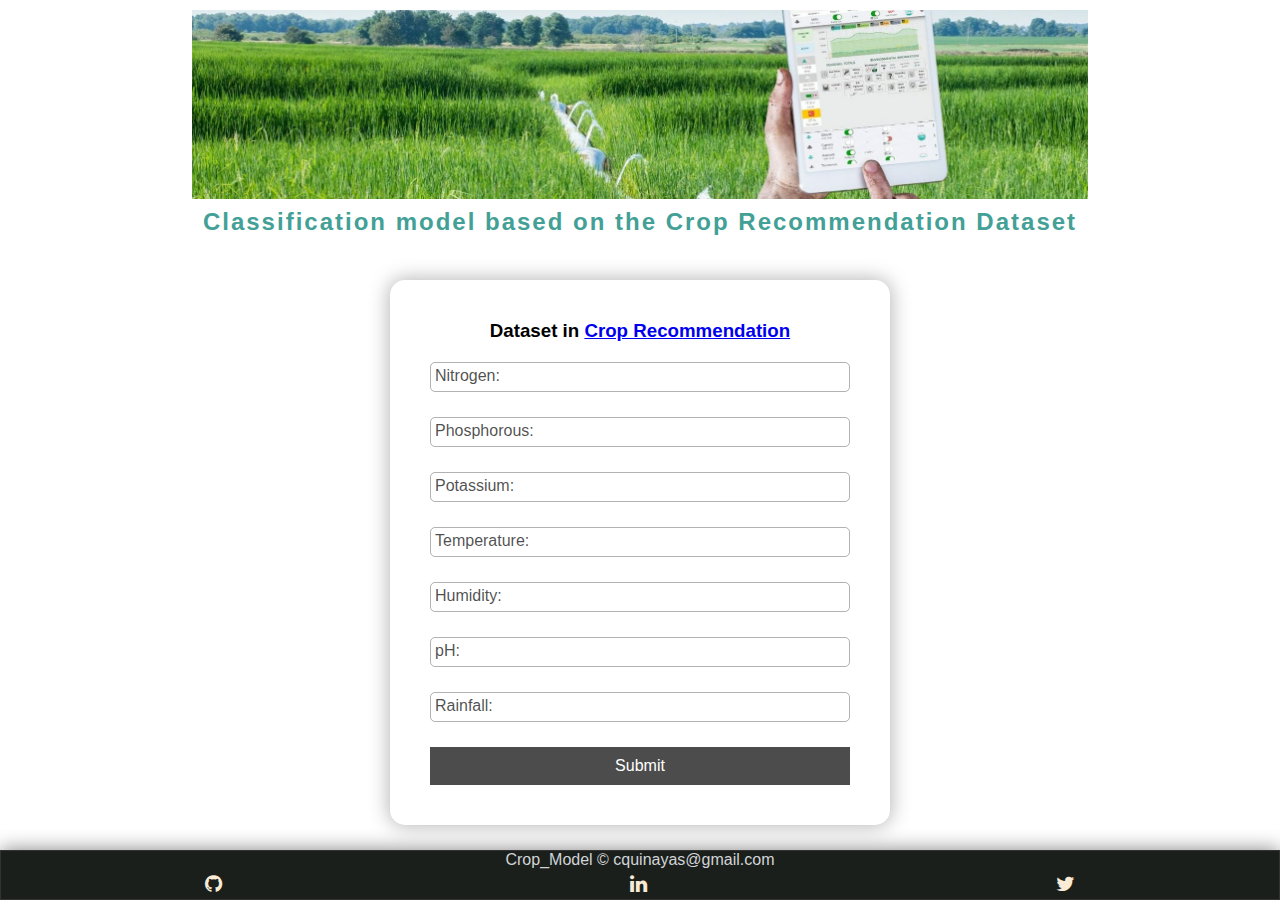
<file: templates/index.html>
<!DOCTYPE html>
<html lang="en">
  <head>
    <meta charset="UTF-8" />
    <meta http-equiv="X-UA-Compatible" content="IE=edge" />
    <meta name="viewport" content="width=device-width, initial-scale=1.0" />
    <title>Crop_Model</title>
    <link rel="stylesheet" href="https://stackpath.bootstrapcdn.com/font-awesome/4.7.0/css/font-awesome.min.css">
    <link rel="stylesheet" href="../static/css/styles.css" />
  </head>
  <body>
    <header>
      <div id="logotipo">
        <img
          class="image"
          src="../static/images/dataset-cover.jpg"
          alt="Crop"
        />
        <h1>Classification model based on the Crop Recommendation Dataset</h1>
      </div>
    </header>

    <div>
      <form action="/result" method="POST" class="form">
        <h3 class="form_title">
          Dataset in
          <a
            href="https://www.kaggle.com/datasets/atharvaingle/crop-recommendation-dataset"
            target="_blank"
            >Crop Recommendation</a
          >
        </h3>
        <input type="text"  autocomplete="off" name="N" class="form__input" />
        <label for="Nitrogen" class="form__label">Nitrogen: </label>

        <input type="text" autocomplete="off" name="P" class="form__input" />
        <label for="Phosphorous" class="form__label">Phosphorous: </label>

        <input type="text" autocomplete="off" name="K" class="form__input" />
        <label for="Potassium" class="form__label">Potassium: </label>

        <input type="text" autocomplete="off" name="Temp" class="form__input" />
        <label for="Temperature" class="form__label">Temperature: </label>

        <input type="text" autocomplete="off" name="Hum" class="form__input" />
        <label for="Humidity" class="form__label">Humidity: </label>

        <input type="text" autocomplete="off" name="pH" class="form__input" />
        <label for="pH" class="form__label">pH: </label>

        <input type="text" autocomplete="off" name="rain" class="form__input" />
        <label for="Rainfall" class="form__label">Rainfall: </label>

        <input type="submit" value="Submit" class="form__submit" />
      </form>
    </div>

    <footer>
      Crop_Model &copy; cquinayas@gmail.com
      <section class="buttons">
        <a href="https://github.com/cquinayas/Crop_Flask_Heroku" target="_blank" class="fa fa-github"></a>
        <a href="https://www.linkedin.com/in/cesar-augusto-quinayas-burgos-544084243/" target="_blank" class="fa fa-linkedin"></a>
        <a href="" class="fa fa-twitter"></a>
      </section>
    </footer>
    <script src="../static/js/form.js"></script>
  </body>
</html>
</file>
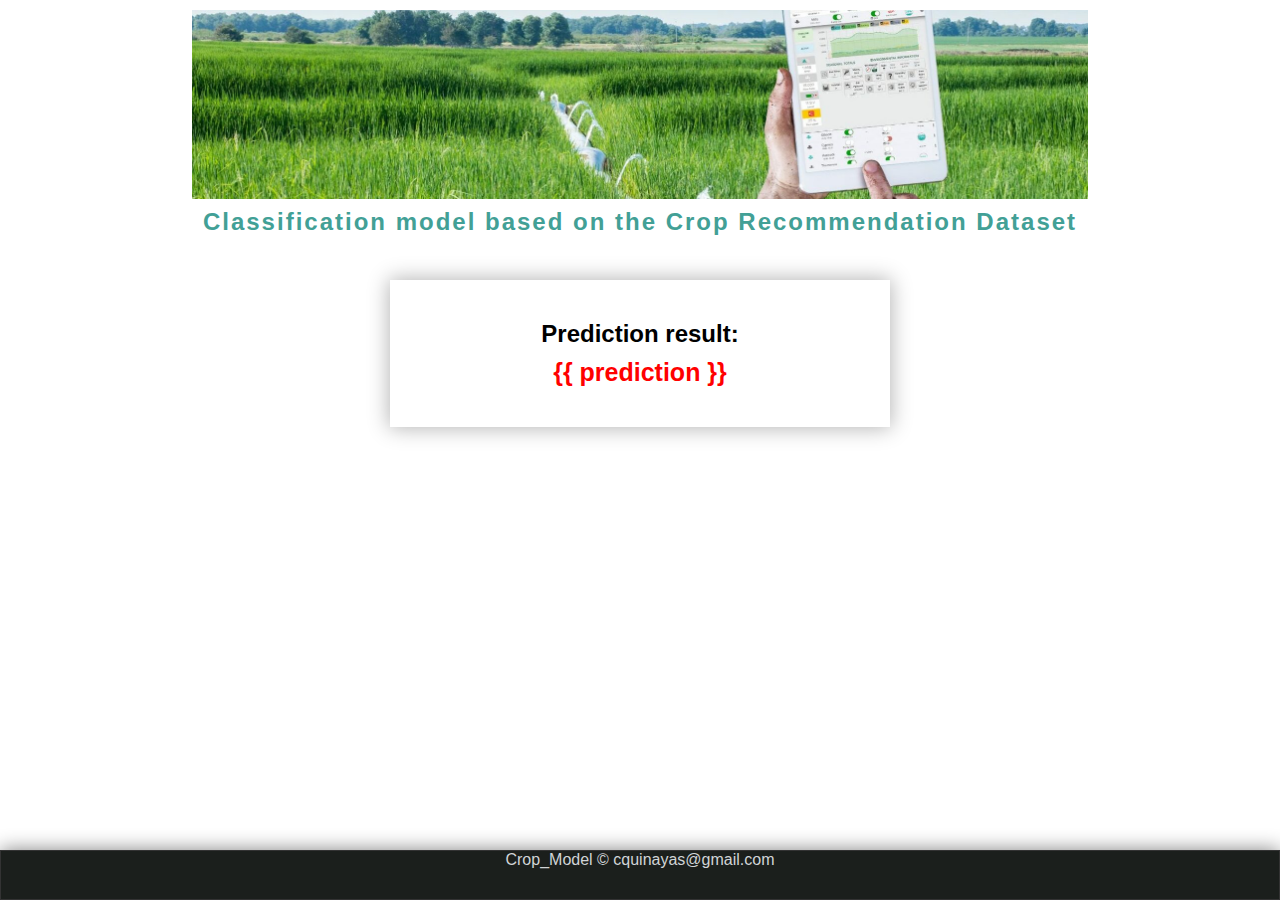
<file: templates/result.html>
<!DOCTYPE html>
<html lang="en">
  <head>
    <meta charset="UTF-8" />
    <meta http-equiv="X-UA-Compatible" content="IE=edge" />
    <meta name="viewport" content="width=device-width, initial-scale=1.0" />
    <title>Crop_Model</title>
    <link rel="stylesheet" href="../static/css/styles.css" />
  </head>
  <body>
    <header>
      <div id="logotipo">
        <img
          class="image"
          src="../static/images/dataset-cover.jpg"
          alt="Crop"
        />
        <h1>Classification model based on the Crop Recommendation Dataset</h1>
      </div>
    </header>
    <div class="result">
      <h2 class="result__h2">Prediction result:</h2>
      <h3 class="result__h3">{{ prediction }}</h3>
    </div>
    <footer>
      Crop_Model &copy; cquinayas@gmail.com
      <section class="buttons">
        <a href="#" class="fa fa-github"></a>
        <a href="#" class="fa fa-linkedin"></a>
        <a href="#" class="fa fa-twitter"></a>
      </section>
    </footer>
  </body>
</html>
</file>
<file: static/css/styles.css>
*{
    padding: 0;
    margin: 0;
    box-sizing: border-box;
}
  
html{
    font-size: 62.5%;
}
  
body{
    font-family: sans-serif;
    font-size: 1.6rem;
    display: grid;
    min-height: 100vh;
    grid-template-rows: auto 1fr auto;
}
#logotipo{
    width: 70%;
    height: 130px;
    margin: 0 auto;
    padding-top: 10px;
    
}

#logotipo img{
    
    width: 100%;
  
}

#logotipo h1{
    
    margin-top: 5px;
    
    font-size: 2.4rem;
    font-weight: bold;
    letter-spacing: 2px;
    
    color: #42a096;

    text-align: center;
    
}
.form{
    width: 500px;
    max-width: 100%;
    margin:  auto;
    margin-top: 150px;
    padding: 40px;
    box-shadow: 0 0 20px 1px rgba(0,0,0,0.3);
    position: relative;  
    border-radius: 15px;
}
.form_title{
    margin-bottom: 20px;
    text-align: center;
}
.form__input, .form__label, .form__submit{
    display: block;
    width: 100%;
    font-size: 1.6rem;
}
.form__input{
    padding: 5px;
    background: transparent;
    border: 1px solid rgba(0,0,0,0.3);
    margin-bottom: 25px;
    border-radius: 5px;
}
.form__input:focus{
    outline: 1px solid rgba(0,0,0,0.7);
}
.form__input:focus + .form__label{
    font-size: 1.4rem;
    margin-top: -75px;
}


.form__label{
    box-sizing: border-box;
    padding-left: 5px;
    position: absolute;
    margin-top: -50px;
    z-index: -20;
    color: rgba(0,0,0,0.7);
    transition: all 0.2s;
   
}
.form__submit{
    background: rgba(0,0,0,0.7);
    color: white;
    padding: 10px 20px;
    cursor: pointer;
    border: none;
}

footer{
    width: 100%;
    height: 50px;
    background-color: #1b1f1c;
    border: 1px solid #333;
    color: #d1d4d6;
    text-align: center;
    margin-top: 10px;
    /*margin: 0 auto;*/
    box-shadow: 0px 0px 20px gray;

}
.result{
    width: 500px;
    max-width: 100%;
    margin:  auto;
    margin-top: 150px;
    padding: 40px;
    box-shadow: 0 0 20px 1px rgba(0,0,0,0.3);
    position: relative;   
}
.result__h2{
    text-align: center;
}
.result__h3{
    text-align: center;
    font-size: 2.5rem;
    margin-top: 10px;
    color: red;
}
.fix{
    margin-top: -75px;
}
.buttons {
    min-width: 700px;
    display: flex;
    justify-content: space-around;
}
.buttons a {
    margin-top: 5px;
    text-decoration: none;
    font-size: 20px;
    color: antiquewhite;
}
</file>
